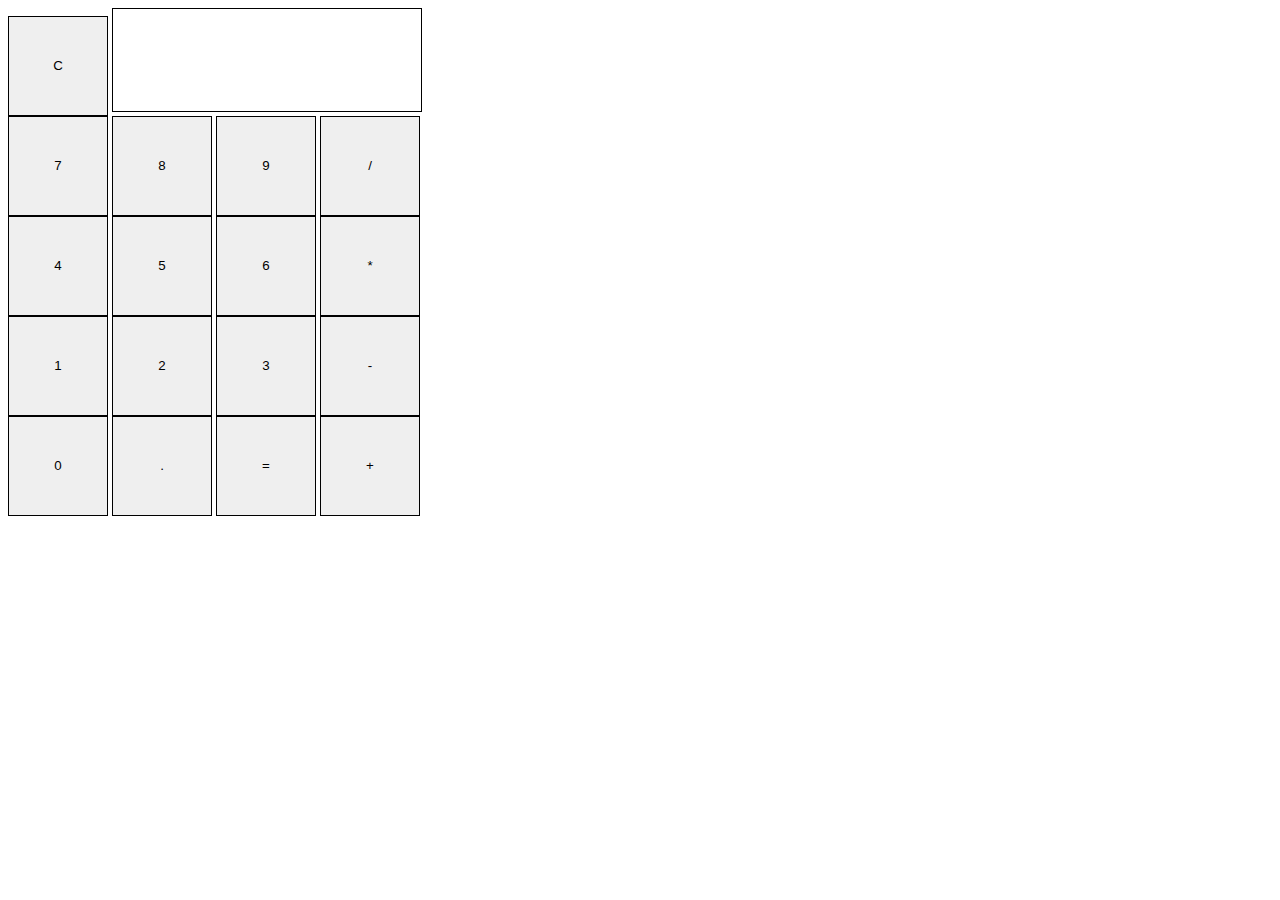
<file: index.html>
<!DOCTYPE html>
<html>
    <head>
      <meta charset="utf-8">
      <title>Week Three Project</title>
      <link rel="stylesheet" href="main.css">
    </head>

    <body>
      <!-- <section class="wrapper"> -->
        <form name="Calculator">
            <div id="operator1">
              <tr>
                <td><input type="button" value="C" onclick="digitAddition('')"></td>
                <td><input type="text" maxlength="40" id = "inputDisplay" name="inputDisplay"></td>
              </tr>
            <div>
          <tbody>
            <div id="operator">
              <tr>
                <td><input type="button" value="7" onclick="digitAddition('7')"></td>
                <td><input type="button" value="8" onclick="digitAddition('8')"></td>
                <td><input type="button" value="9" onclick="digitAddition('9')"></td>
                <!-- <div id = "operater"> -->
                <td><input type="button" value="/" onclick="operating('/')"></td>
                <!-- </div> -->
              </tr>
            </div>
            <div  id="operator">
              <tr>
                <td><input type="button" value="4" onclick="digitAddition('4')"></td>
                <td><input type="button" value="5" onclick="digitAddition('5')"></td>
                <td><input type="button" value="6" onclick="digitAddition('6')"></td>
                <!-- <div id = "operator"> -->
                <td><input type="button" value="*" onclick=operating('*')></td>
                <!-- </div> -->
              </tr>
            </div>
            <div id="operator">
              <tr>
                <td><input type="button" value="1" onclick="digitAddition('1')"></td>
                <td><input type="button" value="2" onclick="digitAddition('2')"></td>
                <td><input type="button" value="3" onclick="digitAddition('3')"></td>
                <!-- <div id = "operator"> -->
                <td><input type="button" value="-" onclick="operating('-')"></td>
                <!-- </div> -->
              </tr>
            </div>
            <div  id="operator">
              <tr id="operator">
                <td><input type="button" value="0" onclick="digitAddition('0')"></td>
                <td><input type="button" value="." onclick="digitAddition('.')"></td>
                <td><input type="button" value="=" onclick="equals('=')"></td>
                <!-- <div id = "operator"> -->
                <td><input type="button" value="+" onclick="operating('+')"></td>
                <!-- </div> -->
              </tr>
            <div>
          </tbody>
        </form>
      <script src="main.js"></script>
    </body>
</html>
</file>
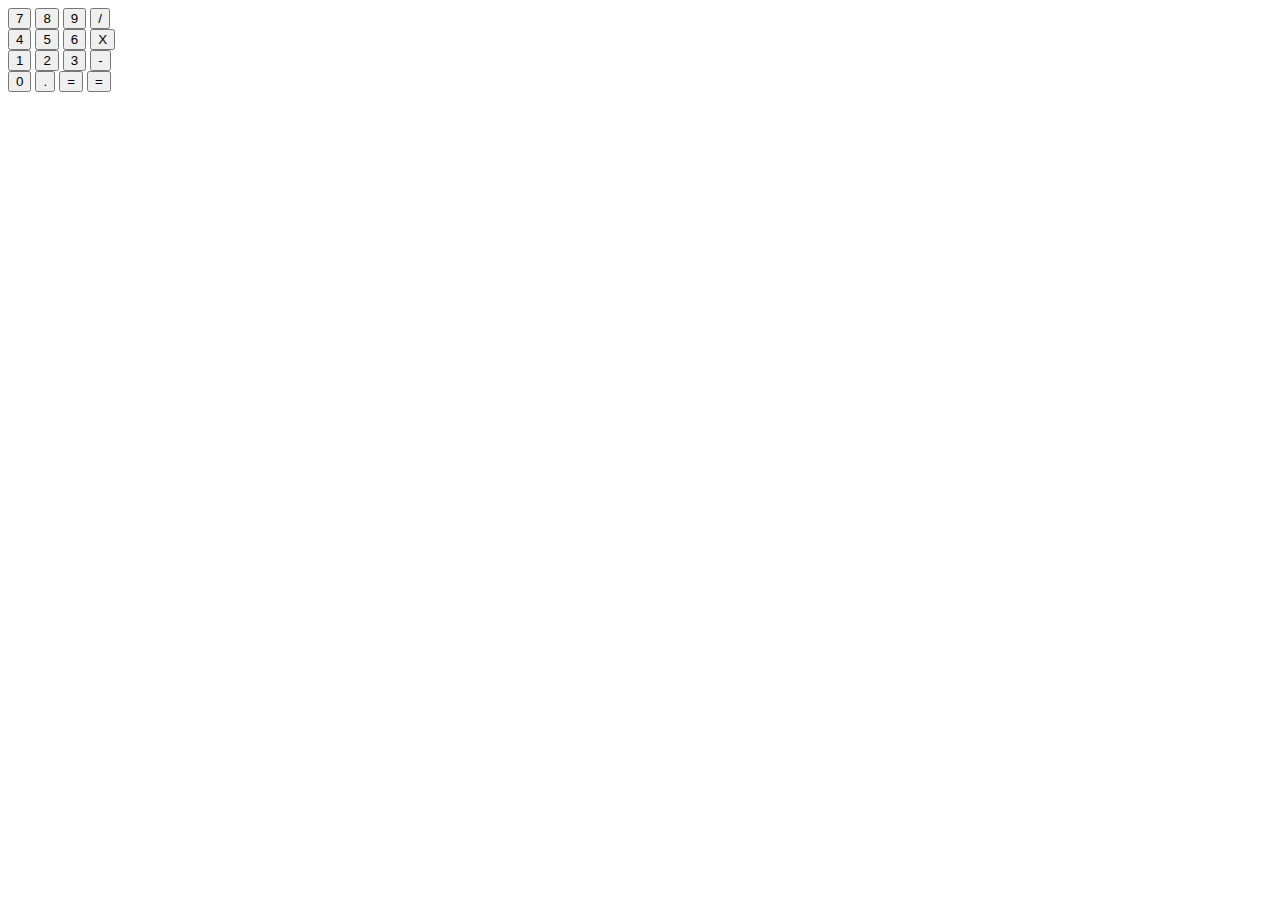
<file: oldIndex.html>
<!DOCTYPE html>
<html>
    <head>
        <meta charset="utf-8">
        <title>Week Three Project</title>
        <link rel="stylesheet" href="main.css">
    </head>
    <body>
      <div class = "wrapper"
      <div id = "operators">
        <button type="button" onclick="numberToInput" value="7">7</button>
        <button type="button" onclick="numberToInput" value="8">8</button>
        <button type="button" onclick="numberToInput" value="9">9</button>
        <button type="button" onclick="numberToInput" value="/">/</button>
      </div>
      <div id = "operators">
        <button type="button" onclick="numberToInput" value="4">4</button>
        <button type="button" onclick="numberToInput" value="5">5</button>
        <button type="button" onclick="numberToInput" value="6">6</button>
        <button type="button" onclick="numberToInput" value="*">X</button>
      </div>
      <div id = "operators">
        <button type="button" onclick="numberToInput" value="1">1</button>
        <button type="button" onclick="numberToInput" value="2">2</button>
        <button type="button" onclick="numberToInput" value="3">3</button>
        <button type="button" onclick="numberToInput" value="-">-</button>
      </div>
      <div id = "operators">
        <button type="button" onclick="numberToInput" value="0">0</button>
        <button type="button" onclick="numberToInput" value=".">.</button>
        <button type="button" onclick="numberToInput" value="=">=</button>
        <button type="button" onclick="numberToInput" value="=">=</button>
        <script src="main.js"></script>
    </body>
</html>
</file>
<file: main.css>
form{
  display: flex;
  flex-direction: column;
}

input{
  height: 100px;
  width: 100px;
  border: 1px solid black;
}

#inputDisplay{
  text-align: right;
  width: 304px;
  font-size: 30px;
}

/*#operator{
  width: 435px;
}*/
</file>
